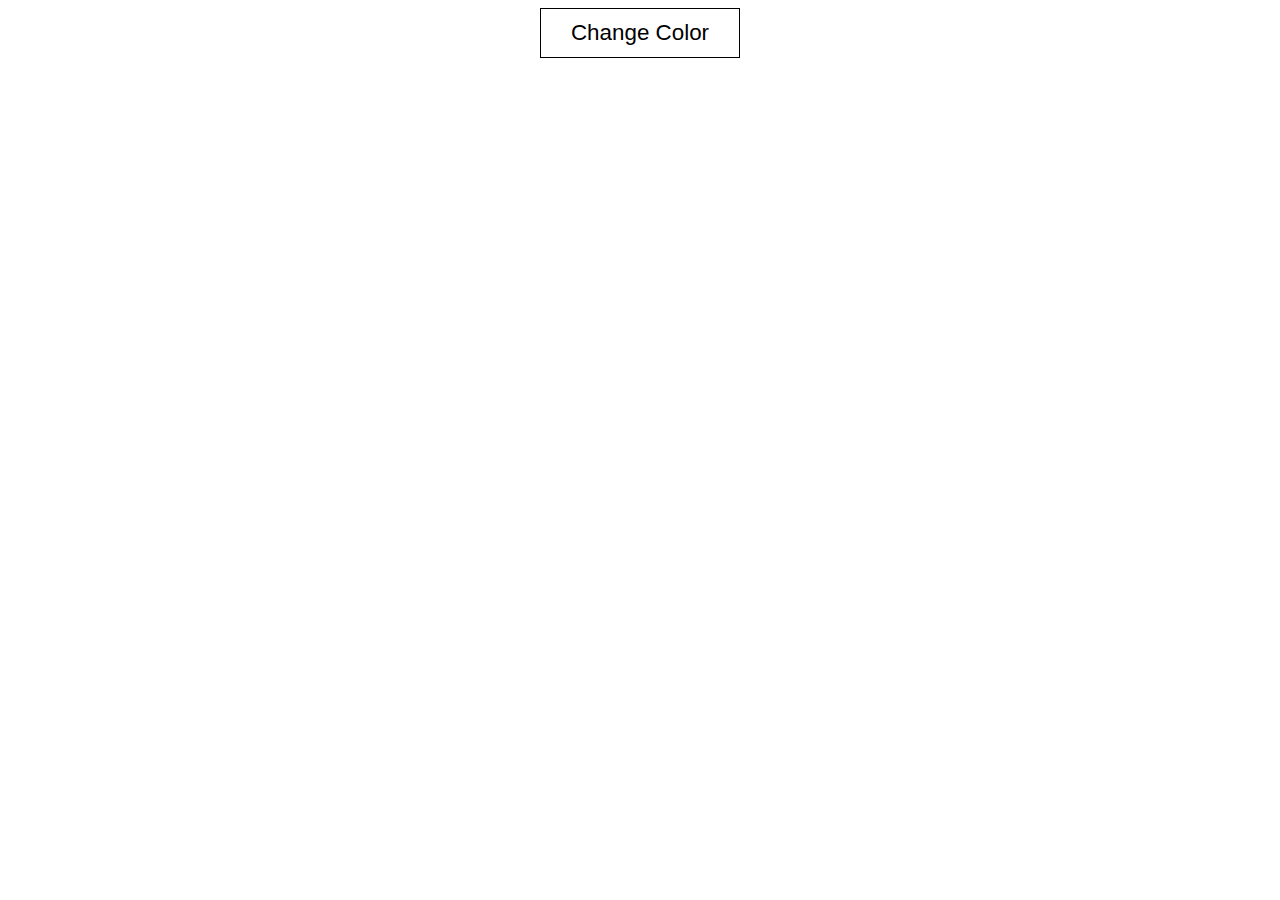
<file: 1) Change Background/index.html>
<!DOCTYPE html>
<html lang="en">
<head>
    <meta charset="UTF-8">
    <meta http-equiv="X-UA-Compatible" content="IE=edge">
    <meta name="viewport" content="width=device-width, initial-scale=1.0">
    <link rel="stylesheet" href="./style.css">
    <title>Change Background</title>
</head>
<body>


    <button id="colorButton">Change Color</button>

    <script src="./main.js"></script>
</body>
</html>
</file>
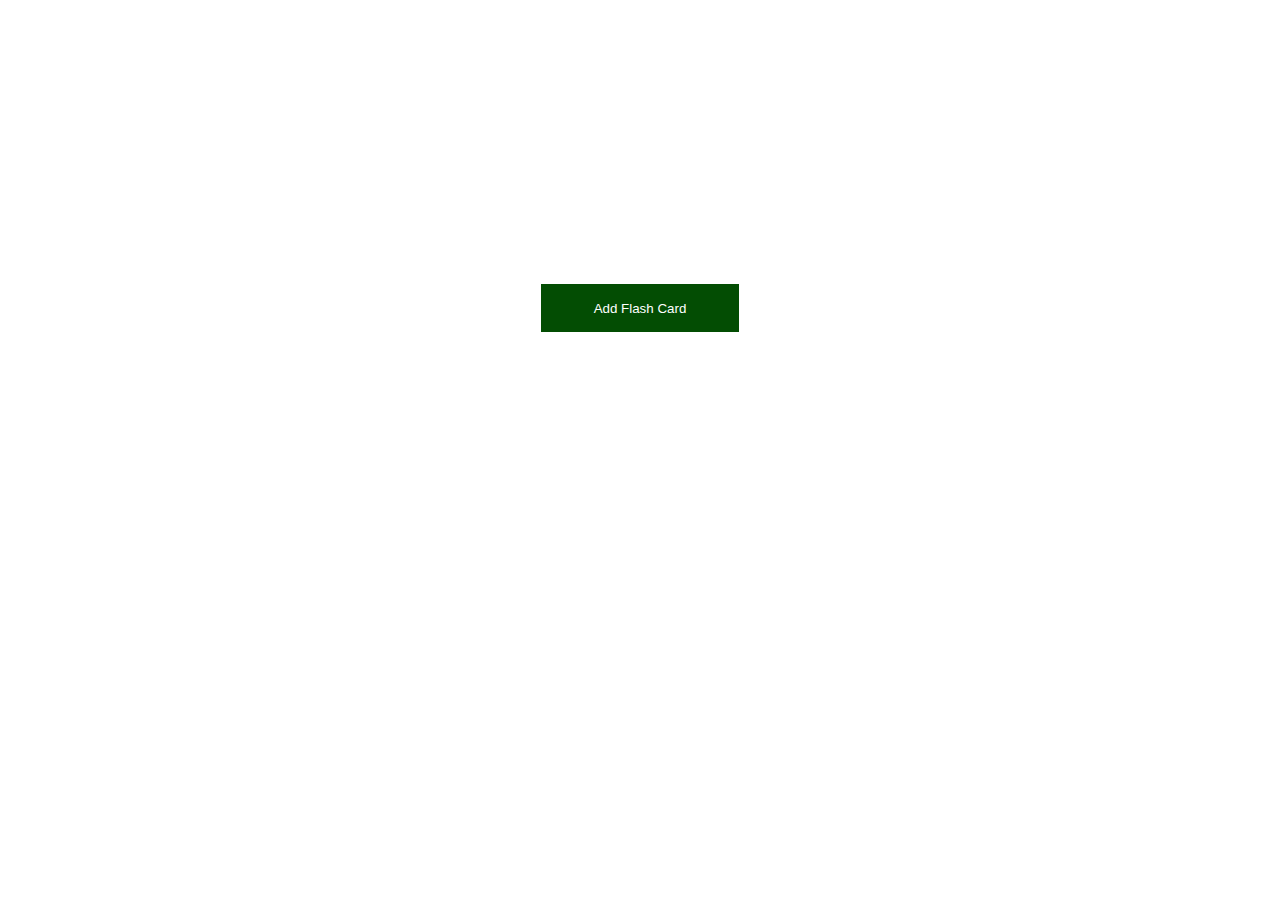
<file: 10) Flash Card/index.html>
<!DOCTYPE html>
<html lang="en">
<head>
    <meta charset="UTF-8">
    <meta http-equiv="X-UA-Compatible" content="IE=edge">
    <meta name="viewport" content="width=device-width, initial-scale=1.0">
    <link rel="stylesheet" href="./style.css">
    <title>Flash Card</title>
</head>
<body>

    <div class="wholeContainer">

        <div class="addFlash">

            <button id="addFlash">Add Flash Card</button>
        </div>


        <div id="flashQuestionAnswer" class="flashQuestionAnswer">

            <div class="flashFormQuestion">

                <label  for="flashQuestion">Flash Question</label>
                <textarea name="flashQuestion" id="flashQuestion" cols="50" rows="5" placeholder="write your question here"></textarea>
    
            </div>
    
            <div class="flashFormAnswer">
    
                <label for="flashAnswer">Flash Answer</label>
                <textarea name="flashAnswer" id="flashAnswer" cols="50" rows="5" placeholder="write your answer here"></textarea>
    
            </div>

            <button id="submitFlash">Submit Flash</button>

        </div>

      



        <div id="flashContainer" class="flashContainer">

            <!-- <div class="card" id="card">

                <p >What is the place over there?</p>
                <p >here</p>

                <button id="showHide">Show/Hide Answer</button>

            </div> -->

        </div>

    </div>
    

    <script type="module" src="./main.js"></script>
</body>
</html>
</file>
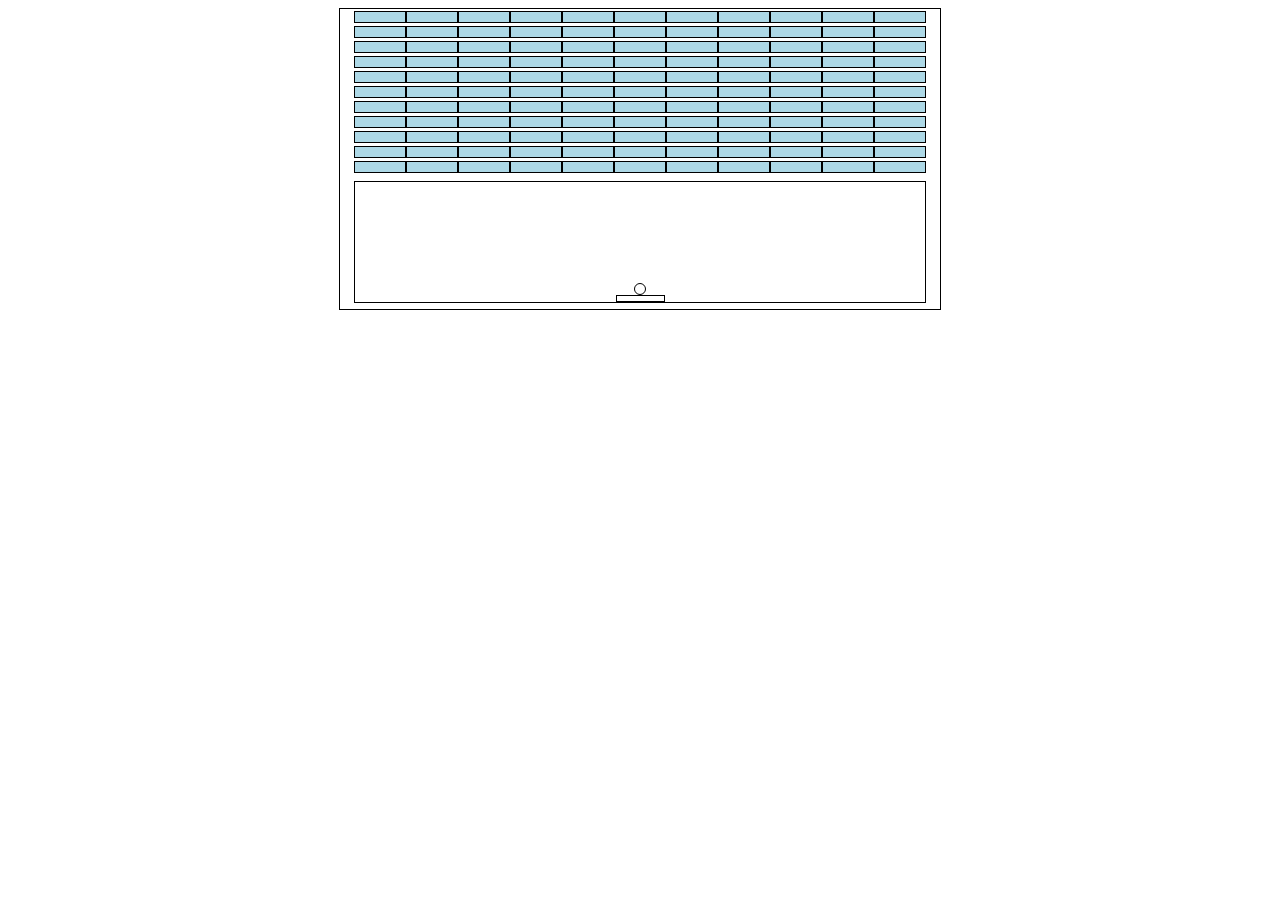
<file: 11) Break out Game (Not done)/index.html>
<!DOCTYPE html>
<html lang="en">
<head>
    <meta charset="UTF-8">
    <meta http-equiv="X-UA-Compatible" content="IE=edge">
    <meta name="viewport" content="width=device-width, initial-scale=1.0">
    <link rel="stylesheet" href="./style.css">
    <title>Break out game</title>


</head>
<body>


    <div id = "gameContainer" class="gameContainer">

        <div id="gameBoxContainer" class="gameBoxContainer">

        </div>

        <div class="character">

            <div id="ball" class="ball">

            </div>

            <div id = "board" class="board">

            </div>


        </div>


    </div>
    
    <script src="./main.js"></script>
</body>
</html>
</file>
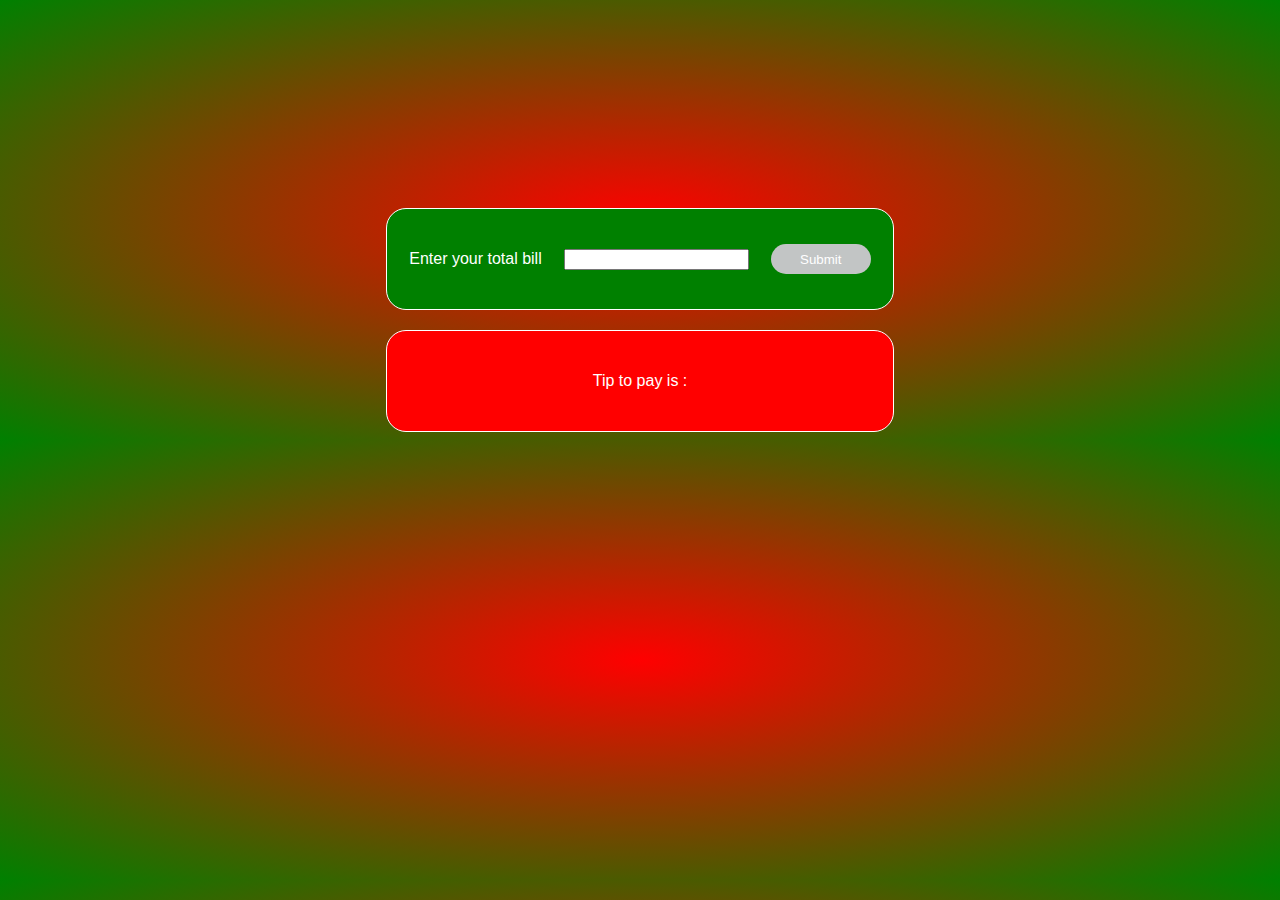
<file: 12) Tip Form/index.html>
<!DOCTYPE html>
<html lang="en">
<head>
    <meta charset="UTF-8">
    <meta http-equiv="X-UA-Compatible" content="IE=edge">
    <meta name="viewport" content="width=device-width, initial-scale=1.0">
    <link rel="stylesheet" href="./style.css">
    <title>Tip Form</title>
</head>
<body>


    <div class="inputContainer">

        <label for="totalPrice">Enter your total bill</label>
        <input id="totalPrice" type="number">
        <button id="submit" type="submit">Submit</button>
    </div>


    <div class="outputContainer">

        <label id="tip" for="">Tip to pay is : </label>
    </div>
    
    <script src="./main.js"></script>
</body>
</html>
</file>
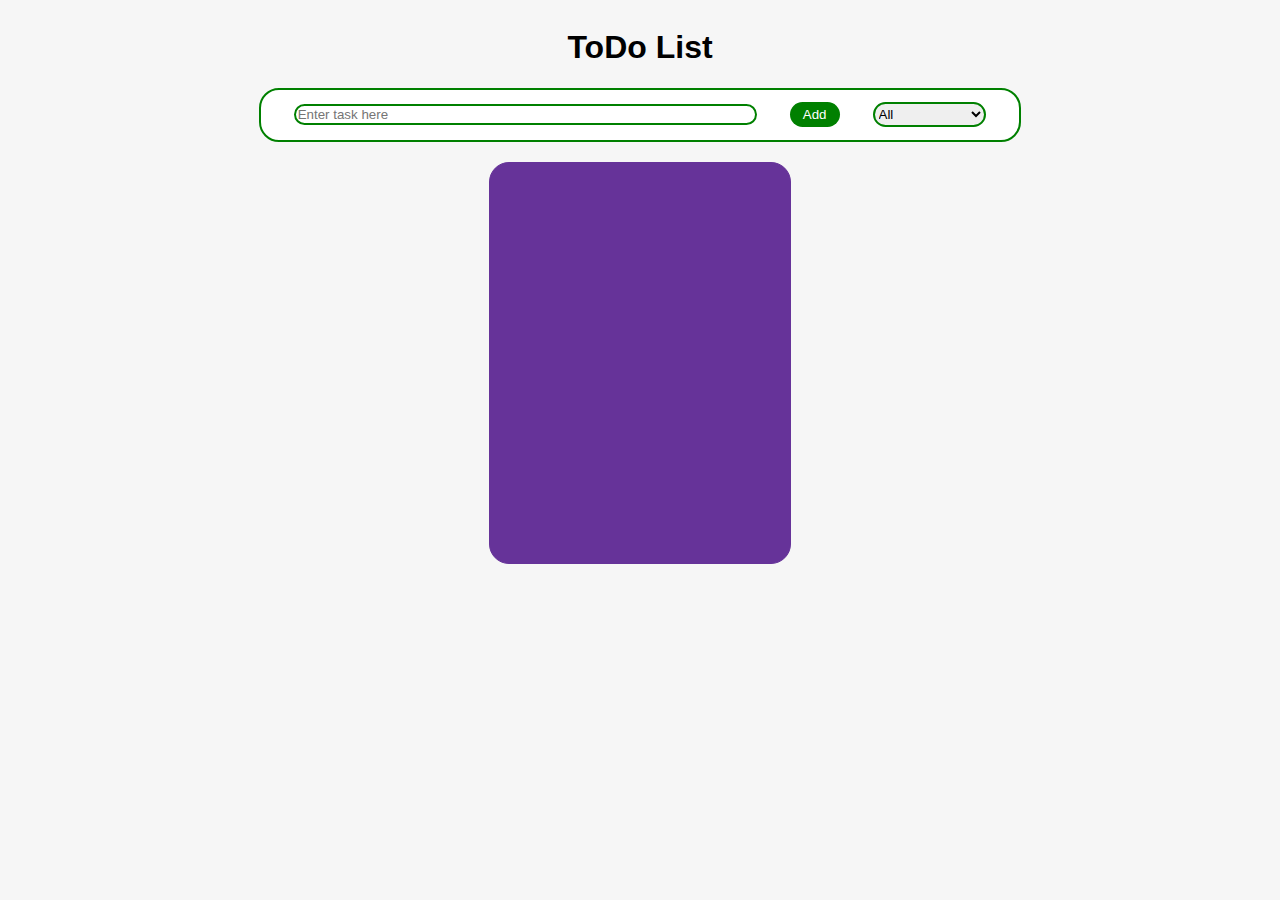
<file: 13) ToDo List/index.html>
<!DOCTYPE html>
<html lang="en">
<head>
    <meta charset="UTF-8">
    <meta http-equiv="X-UA-Compatible" content="IE=edge">
    <meta name="viewport" content="width=device-width, initial-scale=1.0">
    <link rel="stylesheet" href="./style.css">
    <title>ToDo List</title>
</head>
<body>

    <h1>ToDo List</h1>

    <div class="inputContainer">

        <input placeholder="Enter task here" type="text" id="inputTask">
        <button id="addTask">Add</button>

        <select name="filtering" id="filtering">

            <option value="all">All</option>
            <option value="completed">Completed</option>
            <option value="incompleted">Incompleted</option>

        </select>


    </div>

    <div id="outputContainer" class="outputContainer">

        <!-- <ol id="listContainer"> -->

            <!-- <p>Hello man <button class ="complete-incomplete">complete-incomplete</button> </p> -->
       



        <!-- </ol> -->

    </div>
    
    <script src="./main.js"></script>
</body>
</html>
</file>
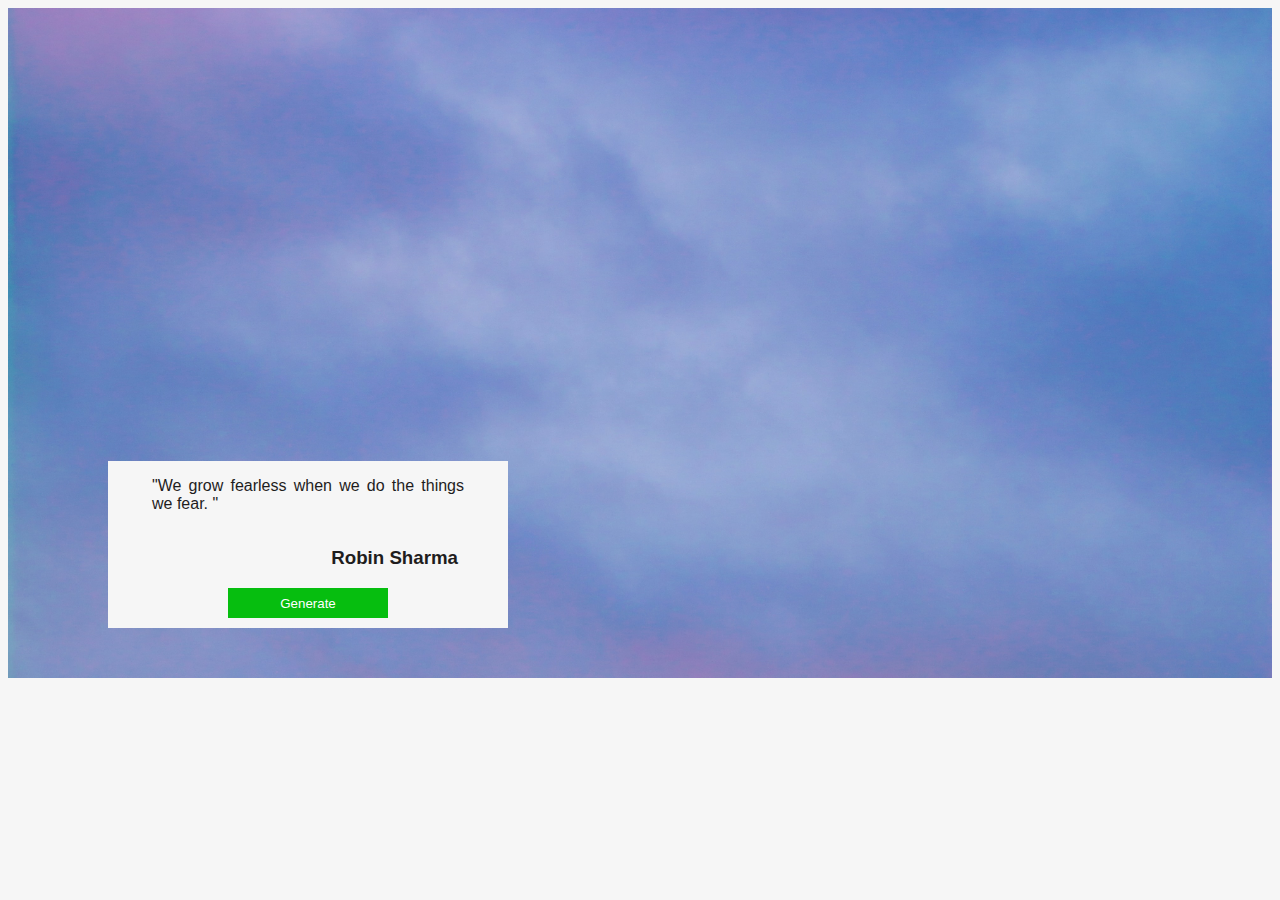
<file: 2) Random Quotes Generator/index.html>
<!DOCTYPE html>
<html lang="en">
<head>
    <meta charset="UTF-8">
    <meta http-equiv="X-UA-Compatible" content="IE=edge">
    <meta name="viewport" content="width=device-width, initial-scale=1.0">
    <link rel="stylesheet" href="style.css">
    <title>Random Quotes Generator</title>
</head>
<body>


    <div id = "container" class="container">

 
    <div class="quoteContainer">

        <div class="quote">
            <blockquote id="blockQuote"> "We grow fearless when we do the things we fear. "</blockquote>
        </div>
        
        <div class="author">

            <h3 id="authorId">Robin Sharma</h3>
        </div>

        <button id="generate">Generate</button>


    
    
    
    </div>

    </div>
    

    <script src="./main.js"></script>
</body>
</html>
</file>
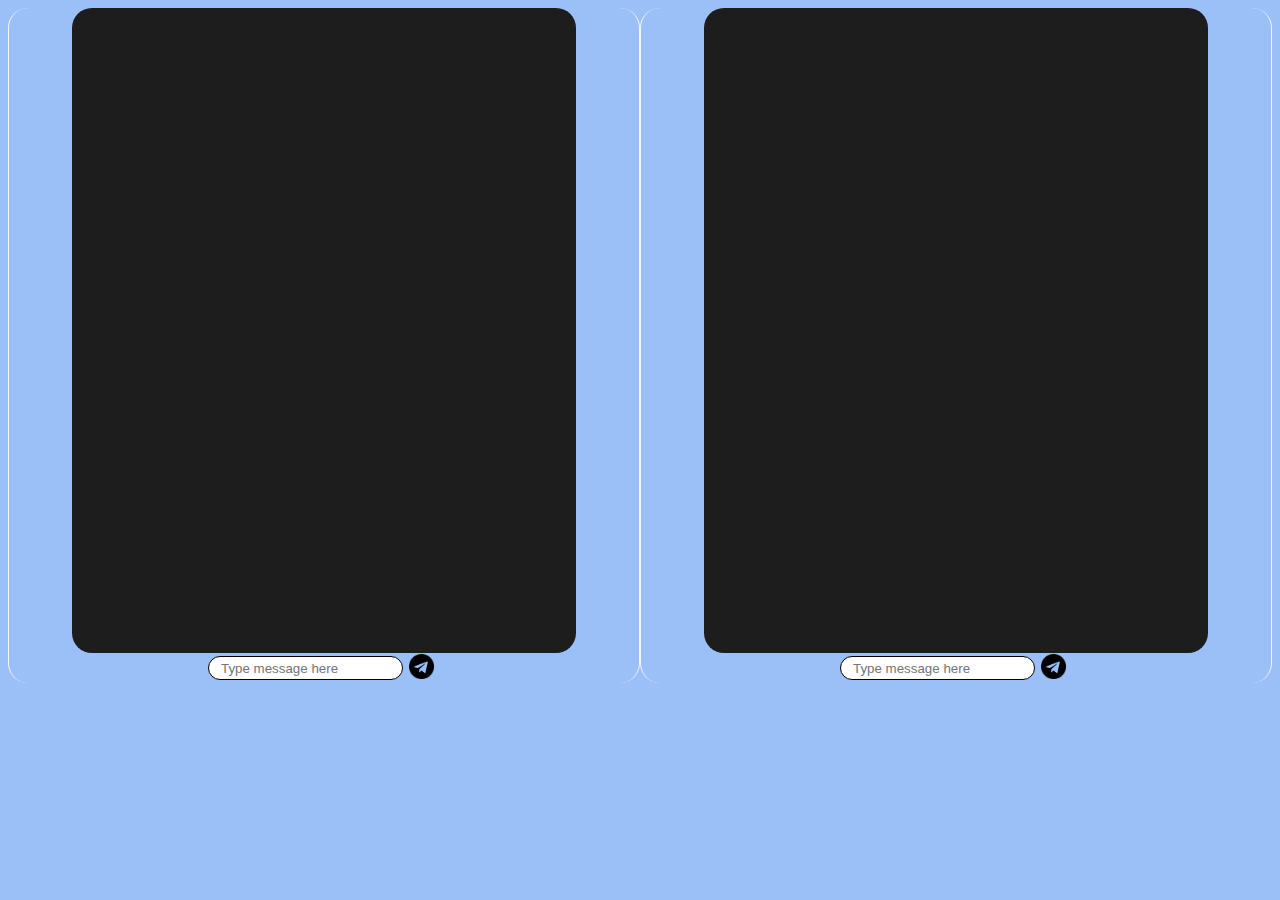
<file: 3) Pass The Message/index.html>
<!DOCTYPE html>
<html lang="en">
<head>
    <meta charset="UTF-8">
    <meta http-equiv="X-UA-Compatible" content="IE=edge">
    <meta name="viewport" content="width=device-width, initial-scale=1.0">
    <title>Pass The Message</title>
    <link rel="stylesheet" href="style.css">
</head>
<body>

    <div class="sendingContainer">

        <div id="firstMessage" class="messages">

            <!-- <div id="inward"> <p>Inward message</p></div> -->

            <!-- <div id="outward"><p>Outward Message</p></div> -->

        </div>

        <div class="inputs">

            <input id="firstInput" placeholder="Type message here" type="text">
            <button id="firstSend"> <img src="./telegram.png" alt=""></button>
        </div>

    </div>

    <div class="receivingContainer">

        
        <div id="secondMessage" class="messages"></div>

        <div class="inputs">

            <input id="secondInput" placeholder="Type message here" type="text">
            <button id="secondSend"><img src="./telegram.png" alt=""></button>
        </div>

    </div>
    
    <script src="./main.js"></script>
</body>
</html>
</file>
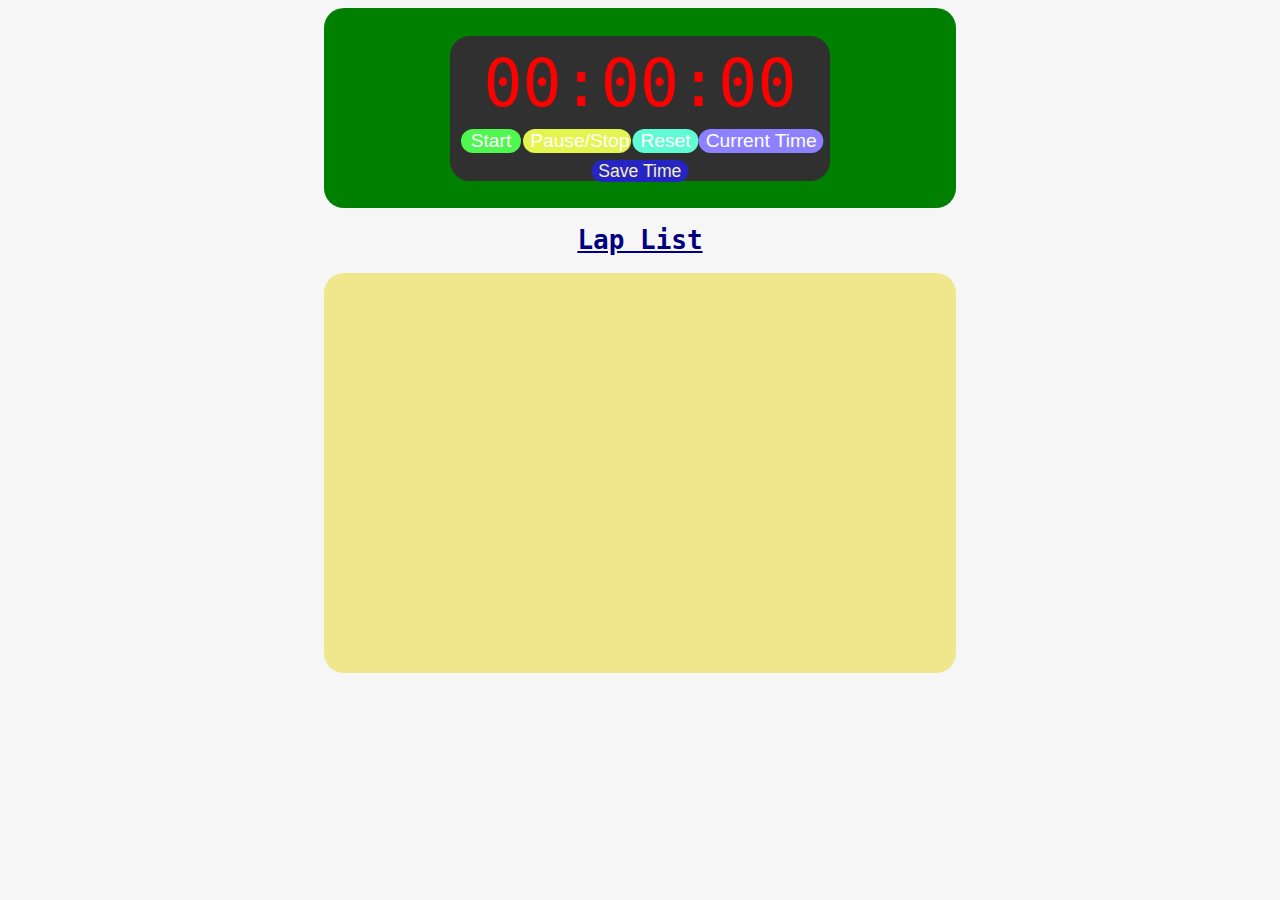
<file: 4) Counter/index.html>
<!DOCTYPE html>
<html lang="en">
<head>
    <meta charset="UTF-8">
    <meta http-equiv="X-UA-Compatible" content="IE=edge">
    <meta name="viewport" content="width=device-width, initial-scale=1.0">
    <link rel="stylesheet" href="./style.css">
    <title>Counter</title>
</head>
<body>


    <div class="counter-container">

        <div class="counter">

            <label id="counting">00:00:00</label>

            <div id="buttons" class="buttons">

                <button id="start">Start</button>
                <button id="pause">Pause/Stop</button>
                <button id="reset">Reset</button>
                <button id="time">Current Time</button>
    
            </div>
            <button id="currentLap">Save Time</button>

      
        </div>

    </div>

    <h1 style= "color: navy; font-family: monospace; text-decoration: underline;">Lap List</h1>

    <div id = "lapContainer" class="lap-container">

        <ol id="lapList"></ol>
    </div>





    
    <script src="./main.js"></script>
</body>
</html>
</file>
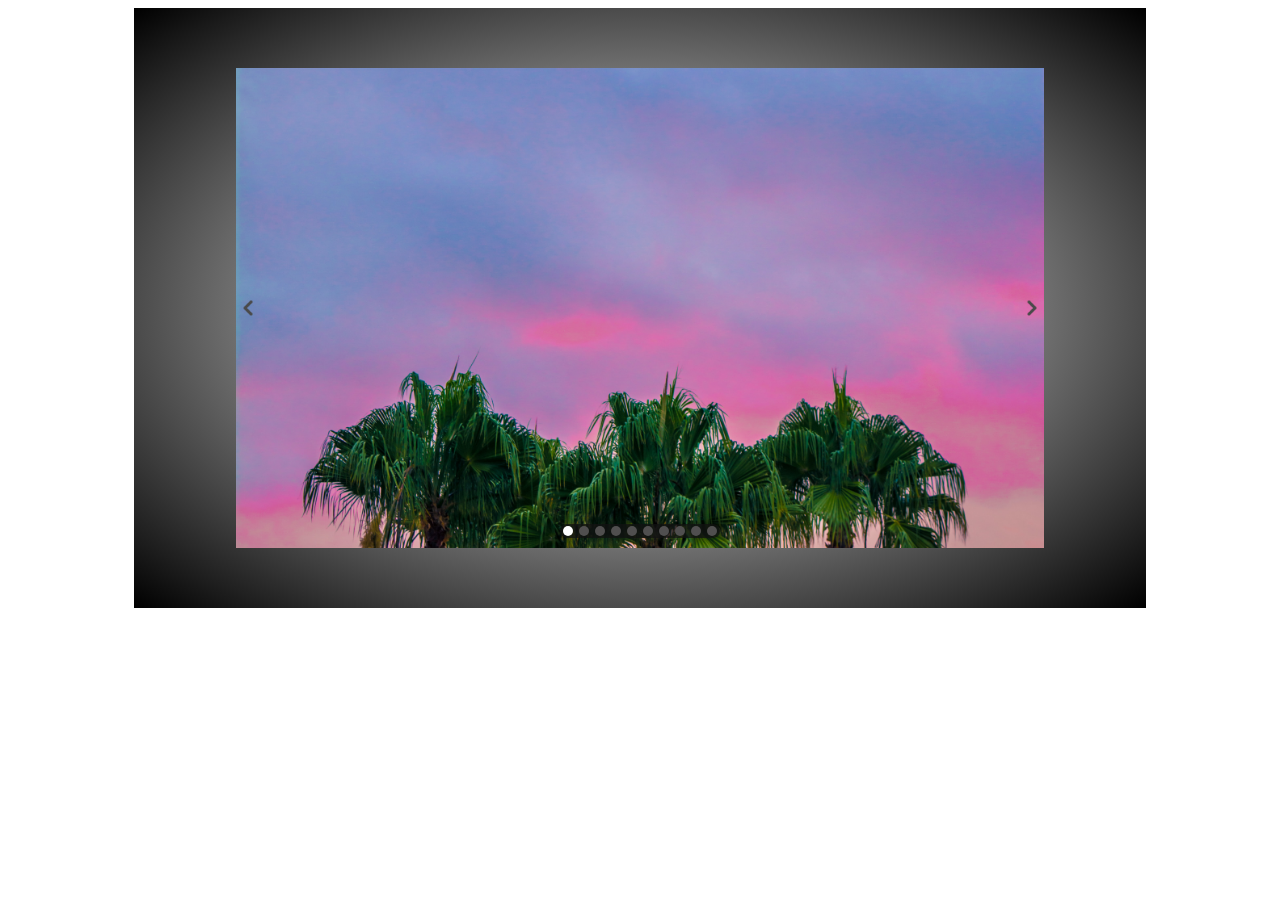
<file: 5) Background Image Slider Project/index.html>
<!DOCTYPE html>
<html lang="en">
<head>
    <meta charset="UTF-8">
    <meta http-equiv="X-UA-Compatible" content="IE=edge">
    <meta name="viewport" content="width=device-width, initial-scale=1.0">
    <link rel="stylesheet" href="./style.css">
    <title>Background Image Slider Project</title>
</head>
<body>

    <div class="sliderContainer">

        <div id="imageContainer" class="imageContainer">

            <div id="leftArrow"> </div>

            <div  class="location">

                <div style="background-color: white;" class="circle"></div>
                <div class="circle"></div>
                <div class="circle"></div>
                <div class="circle"></div>
                <div class="circle"></div>
                <div class="circle"></div>
                <div class="circle"></div>
                <div class="circle"></div>
                <div class="circle"></div>
                <div class="circle"></div>

            </div>
            
            <div id="rightArrow"> </div>


        </div>


    </div>

    
    <script src="./main.js"></script>
</body>
</html>
</file>
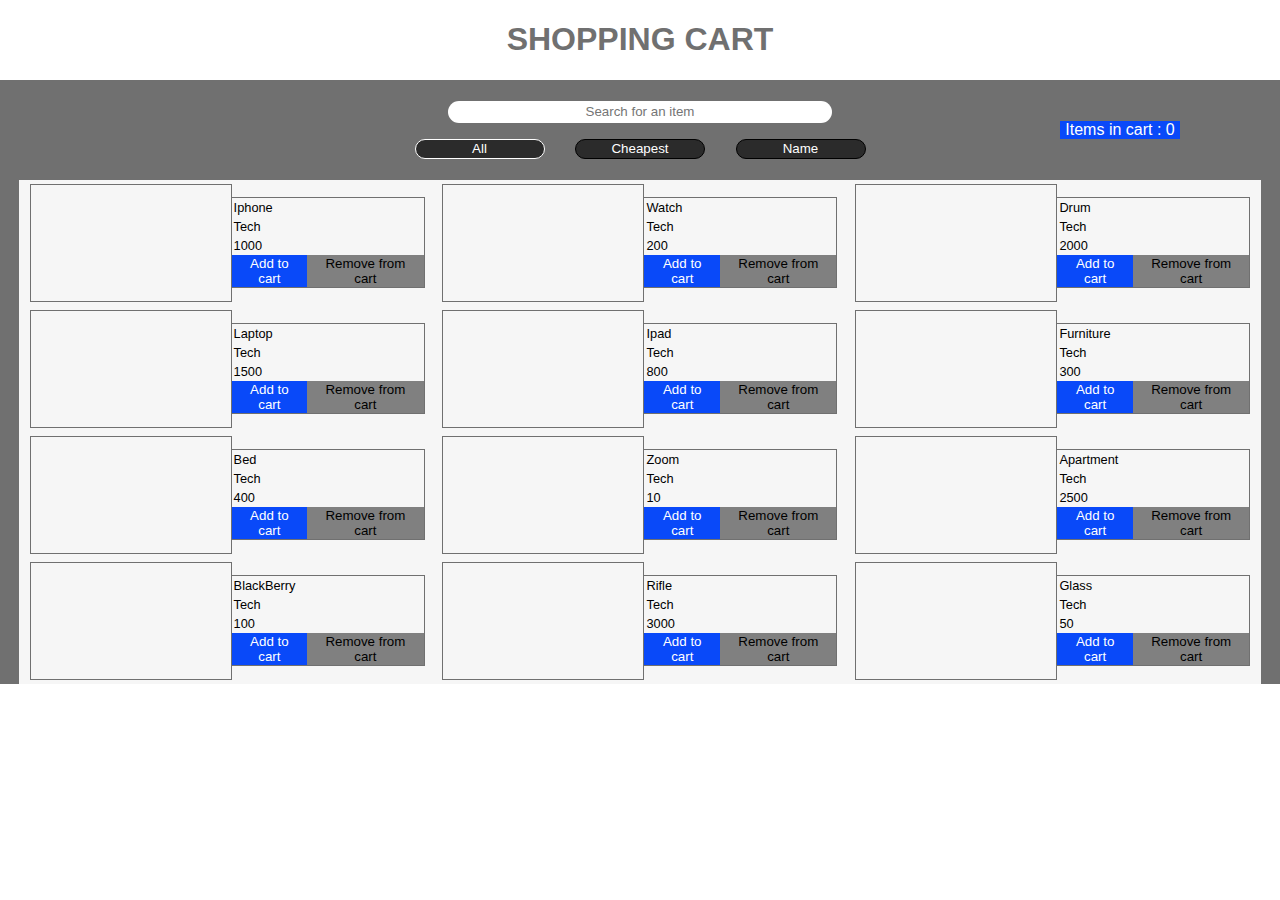
<file: 7) FIlter/index.html>
<!DOCTYPE html>
<html lang="en">
<head>
    <meta charset="UTF-8">
    <meta http-equiv="X-UA-Compatible" content="IE=edge">
    <meta name="viewport" content="width=device-width, initial-scale=1.0">
    <link rel="stylesheet" href="./style.css">
    <title>Filter</title>
</head>
<body>
    
    <h1>SHOPPING CART</h1>

    <div class="wholeContainer">

        <div class="filtersContainer">

            <div class="filters">

                <input placeholder="Search for an item" id = "search" type="text">
                <div class="filterButtons">

                    <button class="filterButton" id="all">All</button>
                    <button class="filterButton" id="cheapest">Cheapest</button>
                    <button class="filterButton" id="name">Name</button>
                </div>

            </div>

            <div class="cartInfo">

                <div class="labelContainer">

                    <label id="cartNumber">Items in cart : 0</label>


                </div>

            </div>

        </div>

        <div id="contentContainer" class="contentContainer">

            <!-- <div class="card">

                <div class="imageContainer">
                    <img src="" alt="">
                </div>

                <div class="imageDescription">

                    <label id="itemName">Name of Item : Name</label>
                    <label id="itemCategory">Catagory : Tech</label>
                    <label id="itemPrice">Price : $10000</label>

                    <div class="addRemoveItem">

                        <button class="add" id="add">Add to cart</button>
                        <button class="remove" id="remove">Remove from cart</button>

                    </div>

                </div>

            </div> -->

        </div>


    </div>

    <script src="./main.js"></script>
</body>
</html>
</file>
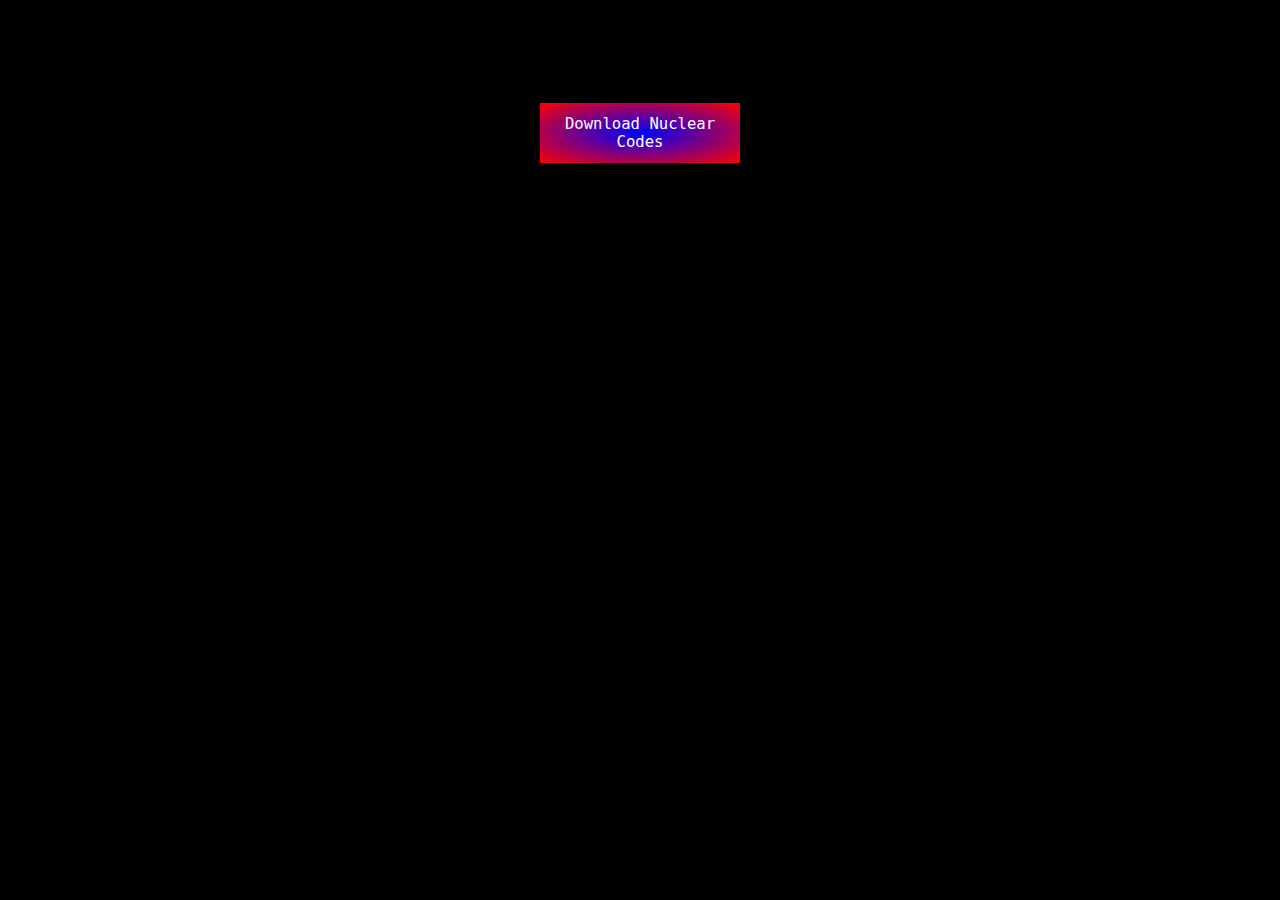
<file: 8) Modal Project/index.html>
<!DOCTYPE html>
<html lang="en">
<head>
    <meta charset="UTF-8">
    <meta http-equiv="X-UA-Compatible" content="IE=edge">
    <meta name="viewport" content="width=device-width, initial-scale=1.0">
    <link rel="stylesheet" href="./style.css">
    <title>Modal</title>
</head>
<body>

    <div class="persuasive">

        <button id="boom">Download Nuclear Codes</button>
    </div>

    <div id="name"  class="name">

        <h3>Identify yourself...</h3>
        <label for="inputname">Enter your name</label>
        <input id="inputName" type="text">
        <button id="submitName">Submit</button>
        <button class="close" id="closeFirstModal">X</button>
      
    </div>

    <div id="age" class="age">

        <h3>It's just for reasearch purposes</h3>
        <label id="labelDate" for="inputDate">Enter your birthday</label>
        <input id="inputDate" type="date">
        <button id="submitDate">Submit</button>
        <button class="close" id="closeSecondModal">X</button>


        
    </div>

    <div id="location" class="location">

        <h3 style="text-align: center;">We are not trying to arrest you.....  really</h3> 
        <label id="labelLocation" for="inputLocation">Just Enter where you are located</label>
        <input id = "inputLocation" type="text">
        <button class="close" id="closeThirdModal">X</button>


    </div>

    


    <script src="./main.js"></script>
</body>
</html>
</file>
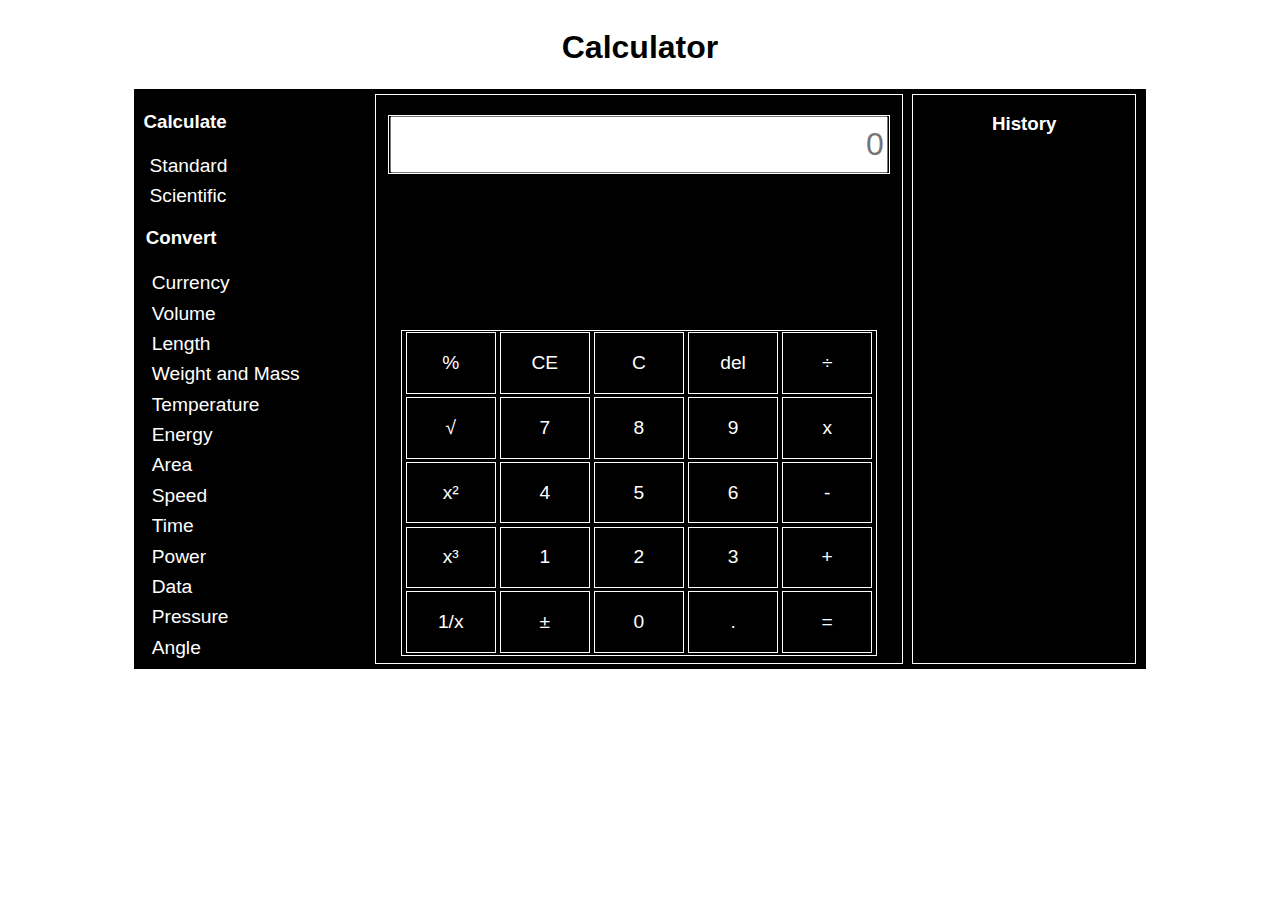
<file: 9) Calculator/index.html>
<!DOCTYPE html>
<html lang="en">
<head>
    <meta charset="UTF-8">
    <meta http-equiv="X-UA-Compatible" content="IE=edge">
    <meta name="viewport" content="width=device-width, initial-scale=1.0">
    <link rel="stylesheet" href="./style.css">
    <title>Calculator</title>
</head>
<body>

    <h1>Calculator</h1>

    <div class="calculatorContainer">

        <div id="choicesContainer" class="choicesContainer">

            <div class="choiceCalculate">

                <h3>Calculate</h3>

                <div class="calculateChoices">

                    <button class="choiceButtons" id="standard">Standard</button>
                    <button class="choiceButtons" id="scientific">Scientific</button>
                    <!-- <button class="choiceButtons" id="programmer">Programmer</button>
                    <button class="choiceButtons" id="date">Date</button> -->

                </div>

            </div>

            <div class="choiceConvert">


                <h3>Convert</h3>

                <div class="convertChoices">

                    <button class="choiceButtons" id="currency">Currency</button>
                    <button class="choiceButtons" id="volume">Volume</button>
                    <button class="choiceButtons" id="length">Length</button>
                    <button class="choiceButtons" id="weightMass">Weight and Mass</button>
                    <button class="choiceButtons" id="temperature">Temperature</button>
                    <button class="choiceButtons" id="energy">Energy</button>
                    <button class="choiceButtons" id="area">Area</button>
                    <button class="choiceButtons" id="speed">Speed</button>
                    <button class="choiceButtons" id="time">Time</button>
                    <button class="choiceButtons" id="power">Power</button>
                    <button class="choiceButtons" id="data">Data</button>
                    <button class="choiceButtons" id="pressure">Pressure</button>
                    <button class="choiceButtons" id="angle">Angle</button>


                </div>

            </div>

        </div>

        <div class="calculate">

            <div class="inputContainer">

                <input placeholder="0" id = "inputting" type="text">
            </div>

            <div id="chosenContainer" class="chosenContainer">

                <div id="standardContainer" class="standardContainer">

                    <button class="standardButtons" id="percent">%</button>
                    <button class="standardButtons" id="CE">CE</button>
                    <button class="standardButtons" id="C">C</button>
                    <button class="standardButtons" id="del">del</button>
                    <button class="standardButtons" id="divide">÷</button>
                    <button class="standardButtons" id="squareRoot">√</button>
                    <button class="standardButtons" id="seven">7</button>
                    <button class="standardButtons" id="eight">8</button>
                    <button class="standardButtons" id="nine">9</button>
                    <button class="standardButtons" id="multiply">x</button>
                    <button class="standardButtons" id="xSquared">x²</button>
                    <button class="standardButtons" id="four">4</button>
                    <button class="standardButtons" id="five">5</button>
                    <button class="standardButtons" id="six">6</button>
                    <button class="standardButtons" id="minus">-</button>
                    <button class="standardButtons" id="xCubed">x³</button>
                    <button class="standardButtons" id="one">1</button>
                    <button class="standardButtons" id="two">2</button>
                    <button class="standardButtons" id="three">3</button>
                    <button class="standardButtons" id="add">+</button>
                    <button class="standardButtons" id="oneOverX">1/x</button>
                    <button class="standardButtons" id="plusMinus">±</button>
                    <button class="standardButtons" id="zero">0</button>
                    <button class="standardButtons" id="decimal">.</button>
                    <button class="standardButtons" id="equals">=</button>

                </div>

                <div id="scientificContainer" class="scientificContainer">

                    <button class="scientificButtons" id="sin">sin</button>
                    <button class="scientificButtons" id="cos">cos</button>
                    <button class="scientificButtons" id="tan">tan</button>
                    <button class="scientificButtons" id="C">C</button>
                    <button class="scientificButtons" id="del">DEL</button>
                    <button class="scientificButtons" id="divide">÷</button>
                    <button class="scientificButtons" id="sinInv">sin-1</button>
                    <button class="scientificButtons" id="cosInv">cos-1</button>
                    <button class="scientificButtons" id="tanInv">tan-1</button>
                    <button class="scientificButtons" id="seven">7</button>
                    <button class="scientificButtons" id="eight">8</button>
                    <button class="scientificButtons" id="nine">9</button>
                    <button class="scientificButtons" id="multiply">X</button>
                    <button class="scientificButtons" id="log">log</button>
                    <button class="scientificButtons" id="pi">π</button>
                    <button class="scientificButtons" id="mod">Mod</button>
                    <button class="scientificButtons" id="four">4</button>
                    <button class="scientificButtons" id="five">5</button>
                    <button class="scientificButtons" id="six">6</button>
                    <button class="scientificButtons" id="minus">-</button>
                    <button class="scientificButtons" id="ln">ln</button>
                    <button class="scientificButtons" id="n!">n!</button>
                    <button class="scientificButtons" id="squareRoot">√</button>
                    <button class="scientificButtons" id="one">1</button>
                    <button class="scientificButtons" id="two">2</button>
                    <button class="scientificButtons" id="three">3</button>
                    <button class="scientificButtons" id="add">+</button>
                    <button class="scientificButtons" id="xSquared">x²</button>
                    <button class="scientificButtons" id="plusMinus">±</button>
                    <button class="scientificButtons" id="zero">0</button>
                    <button class="scientificButtons" id="decimal">.</button>
                    <button class="scientificButtons" id="equals">=</button>

                </div>

                <div class="currencyContainer" id="currencyContainer">

                    <div class="inputConvert">

                        <label for="$">Currency</label>
                        <select name="currency" id="$in">

                            <option value="USD">USD</option>
                            <option value="ETB">ETB</option>
                            <option value="EUR">EUR</option>
                            <option value="GBP">GBP</option>

                        </select>
                        <input type="number" id="initialCurrency">
                        <button id="currencyButtonConvert">Convert</button>

                    </div>

                    <div class="outputConvert">

                        <select name="currency" id="$out">

                            <option value="USD">USD</option>
                            <option value="ETB">ETB</option>
                            <option value="EUR">EUR</option>
                            <option value="GBP">GBP</option>

                        </select>

                        <label id = "finalCurrency" for="">Curency : </label>


                    </div>

                </div>

                <div class="volumeContainer" id="volumeContainer">

                    <div class="inputConvert">

                        <label for="V">Volume</label>
                        <select name="volume" id="Vin">

                            <option value="m³">m³</option>
                            <option value="cm³">cm³</option>
                            <option value="L">L</option>
                            <option value="ml">ml</option>

                        </select>
                        <input type="number" id="initialVolume">
                        <button id="volumeButtonConvert">Convert</button>

                    </div>

                    <div class="outputConvert">

                        <select name="volume" id="Vout">

                            <option value="m³">m³</option>
                            <option value="cm³">cm³</option>
                            <option value="L">L</option>
                            <option value="ml">ml</option>

                        </select>

                        <label id = "finalVolume" for="">Volume : </label>


                    </div>
                </div>

                <div class="lengthContainer" id="lengthContainer">

                    <div class="inputConvert">

                        <label for="L">Length</label>
                        <select name="length" id="Lin">

                            <option value="cm">cm</option>
                            <option value="m">m</option>
                            <option value="km">km</option>
                            <option value="inch">inch</option>
                            <option value="miles">miles</option>


                        </select>
                        <input type="number" id="initialLength">
                        <button id="lengthButtonConvert">Convert</button>

                    </div>

                    <div class="outputConvert">

                        <select name="length" id="Lout">

                            <option value="cm">cm</option>
                            <option value="m">m</option>
                            <option value="km">km</option>
                            <option value="inch">inch</option>
                            <option value="miles">miles</option>

                        </select>

                        <label id = "finalLength" for="">Length : </label>


                    </div>
                </div>

                <div class="weightandMassContainer" id="weightandMassContainer">

                    <div class="inputConvert">

                        <label for="WM">Weight/Mass</label>
                        <select name="weightandMass" id="WMin">

                            <option value="kg">kg</option>
                            <option value="gm">gm</option>
                            <option value="oz.">oz.</option>
                            <option value="lbs">lbs</option>

                        </select>
                        <input type="number" id="initialweightandMass">
                        <button id="weightandMassButtonConvert">Convert</button>

                    </div>

                    <div class="outputConvert">

                        <select name="weightandMass" id="WMout">

                            <option value="kg">kg</option>
                            <option value="gm">gm</option>
                            <option value="oz.">oz.</option>
                            <option value="lbs">lbs</option>

                        </select>

                        <label id = "finalweightandMass" for="">Weight/Mass : </label>


                    </div>
                </div>

                <div class="temperatureContainer" id="temperatureContainer">

                    <div class="inputConvert">

                        <label for="Temp">Temperature</label>
                        <select name="temperature" id="Tempin">

                            <option value="c°">c°</option>
                            <option value="f°">f°</option>
                            <option value="k°">k°</option>

                        </select>
                        <input type="number" id="initialTemperature">
                        <button id="temperatureButtonConvert">Convert</button>

                    </div>

                    <div class="outputConvert">

                        <select name="temperature" id="Tempout">

                            <option value="c°">c°</option>
                            <option value="f°">f°</option>
                            <option value="k°">k°</option>

                        </select>

                        <label id = "finalTemperature" for="">Temperature : </label>


                    </div>
                </div>

                <div class="energyContainer" id="energyContainer">

                    <div class="inputConvert">

                        <label for="Energy">Energy</label>
                        <select name="energy" id="Ein">

                            <option value="J">J</option>
                            <option value="KJ">KJ</option>
                            <option value="EV">ev</option>

                        </select>
                        <input type="number" id="initialEnergy">
                        <button id="energyButtonConvert">Convert</button>

                    </div>

                    <div class="outputConvert">

                        <select name="energy" id="Eout">

                            <option value="J">J</option>
                            <option value="KJ">KJ</option>
                            <option value="EV">ev</option>

                        </select>

                        <label id = "finalEnergy" for="">Energy : </label>


                    </div>
                </div>

                <div class="areaContainer" id="areaContainer">

                    <div class="inputConvert">

                        <label for="Area">Area</label>
                        <select name="area" id="Areain">

                            <option value="m²">m²</option>
                            <option value="cm²">cm²</option>
                            <option value="Km²">Km²</option>
                            <option value="inch²">inch²</option>
                            <option value="miles²">miles²</option>


                        </select>
                        <input type="number" id="initialArea">
                        <button id="areaButtonConvert">Convert</button>

                    </div>

                    <div class="outputConvert">

                        <select name="area" id="Areaout">

                            <option value="m²">m²</option>
                            <option value="cm²">cm²</option>
                            <option value="Km²">Km²</option>
                            <option value="inch²">inch²</option>
                            <option value="miles²">miles²</option>

                        </select>

                        <label id = "finalArea" for="">Area : </label>


                    </div>
                </div>

                <div class="speedContainer" id="speedContainer">

                    <div class="inputConvert">

                        <label for="Speed">Speed</label>
                        <select name="speed" id="Speedin">

                            <option value="m/s">m/s</option>
                            <option value="km/hr">km/hr</option>
                            <option value="cm/s">cm/s</option>
                            <option value="feet/s">feet/s</option>

                        </select>
                        <input type="number" id="initialSpeed">
                        <button id="speedButtonConvert">Convert</button>

                    </div>

                    <div class="outputConvert">

                        <select name="speed" id="Speedout">

                            <option value="m/s">m/s</option>
                            <option value="km/hr">km/hr</option>
                            <option value="cm/s">cm/s</option>
                            <option value="feet/s">feet/s</option>

                        </select>

                        <label id ="finalSpeed" for="">Speed : </label>

                    </div>
                </div>

                <div class="timeContainer" id="timeContainer">

                    <div class="inputConvert">

                        <label for="Time">Time</label>
                        <select name="time" id="Timein">

                            <option value="µs">µs</option>
                            <option value="ms">ms</option>
                            <option value="s">s</option>
                            <option value="min">min</option>
                            <option value="hrs">hr</option>
                            <option value="days">days</option>
                            <option value="weeks">weeks</option>
                            <option value="years">years</option>

                        </select>
                        <input type="number" id="initialTime">
                        <button id="timeButtonConvert">Convert</button>

                    </div>

                    <div class="outputConvert">

                        <select name="Time" id="Timeout">

                            <option value="µs">µs</option>
                            <option value="ms">ms</option>
                            <option value="s">s</option>
                            <option value="min">min</option>
                            <option value="hrs">hr</option>
                            <option value="days">days</option>
                            <option value="weeks">weeks</option>
                            <option value="years">years</option>

                        </select>

                        <label id = "finalTime" for="">Time : </label>


                    </div>
                </div>

                <div class="powerContainer" id="powerContainer">

                    <div class="inputConvert">

                        <label for="Power">Power</label>
                        <select name="power" id="Powerin">

                            <option value="watts">watts</option>
                            <option value="Kilowatts">Kilowatts</option>
                            <option value="Horsepower">Horsepower</option>

                        </select>
                        <input type="number" id="initialPower">
                        <button id="powerButtonConvert">Convert</button>

                    </div>

                    <div class="outputConvert">

                        <select name="power" id="Powerout">

                            <option value="watts">watts</option>
                            <option value="Kilowatts">Kilowatts</option>
                            <option value="Horsepower">Horsepower</option>

                        </select>

                        <label id = "finalPower" for="">Power : </label>


                    </div>
                </div>

                <div class="dataContainer" id="dataContainer">

                    <div class="inputConvert">

                        <label for="Data">Data</label>
                        <select name="data" id="Datain">

                            <option value="mb">mb</option>
                            <option value="kb">kb</option>
                            <option value="tb">tb</option>
                            <option value="bytes">bytes</option>

                        </select>
                        <input type="number" id="initialData">
                        <button id="dataButtonConvert">Convert</button>

                    </div>

                    <div class="outputConvert">

                        <select name="data" id="Dataout">

                            <option value="mb">mb</option>
                            <option value="kb">kb</option>
                            <option value="tb">tb</option>
                            <option value="bytes">bytes</option>

                        </select>

                        <label id = "finalData" for=""> Data : </label>


                    </div>
                </div>

                <div class="pressureContainer" id="pressureContainer">

                    <div class="inputConvert">

                        <label for="Pressure">Pressure</label>
                        <select name="pressure" id="Pressurein">

                            <option value="pascals">pascals</option>
                            <option value="kilopascals">kilopascals</option>
                            <option value="bars">bars</option>

                        </select>
                        <input type="number" id="initialPressure">
                        <button id="pressureButtonConvert">Convert</button>

                    </div>

                    <div class="outputConvert">

                        <select name="pressure" id="Pressureout">

                            <option value="pascals">pascals</option>
                            <option value="kilopascals">kilopascals</option>
                            <option value="bars">bars</option>

                        </select>

                        <label id = "finalPressure" for="">Pressure : </label>

                    </div>
                </div>

                <div class="angleContainer" id="angleContainer">

                    <div class="inputConvert">

                        <label for="Angle">Angle</label>
                        <select name="angle" id="Anglein">

                            <option value="deg°">deg°</option>
                            <option value="rad">Rad</option>
                            <option value="grad">Grad</option>

                        </select>
                        <input type="number" id="initialAngle">
                        <button id="angleButtonConvert">Convert</button>

                    </div>

                    <div class="outputConvert">

                        <select name="angle" id="Angleout">

                            <option value="deg°">deg°</option>
                            <option value="rad">Rad</option>
                            <option value="grad">Grad</option>

                        </select>

                        <label id = "finalAngle" for="">Angle : </label>


                    </div>
                </div>



            </div>

        </div>

        <div class="history">

            <h3 style="text-align: center;">History</h3>

            <ul id="historyList">

            </ul>


        </div>
    </div>
    
    <script src="./main.js"></script>
</body>
</html>
</file>
<file: 1) Change Background/style.css>
body{

    display: flex;
    justify-content: center;
    align-content: center;
    transition: all 0.5s linear;
}

#colorButton{

    width: 200px;
    height: 50px;
    background: transparent;
    border: 1px rgb(0, 0, 0) solid;
    font-size: 1.4em;
    font-family: 'Segoe UI', Tahoma, Geneva, Verdana, sans-serif;
    transition: all 0.2s linear;

}

#colorButton:hover{

    cursor: pointer;
    transform: scale(1.05);
}
</file>
<file: 10) Flash Card/style.css>
body{

    display: flex;
    justify-content: center;
    align-items: center;
    font-family: 'Segoe UI', Tahoma, Geneva, Verdana, sans-serif;
    transition: all 0.5s linear;
}

.wholeContainer{

    /* border: 1px solid; */
    min-height: 600px;
    width: 100%;
    display: flex;
    justify-content: space-evenly;
    align-items: center;
    flex-direction: column;
    transition: inherit;
}

.addFlash{

    border: 1px solid;
    display: flex;
    justify-content: center;
    align-items: center;
    color: white;
    background-color: green;
}

#addFlash{

    color: white;
    background-color: rgb(3, 77, 3);
    transition: all 0.5s linear;
}

#addFlash:hover{

    transform: scale(1.05);
    background-color: green;
    cursor: pointer;
    


}

.addFlash button, #submit{

    background-color: transparent;
    color: black;
    border: 1px solid;
    width: 200px;
    height: 50px;
}



.flashQuestionAnswer{

    border: 1px solid rgb(201, 201, 5);
    border-radius: 10px;
    display: none;
    justify-content: space-evenly;
    align-items: center;
    width: 450px;
    min-height: 300px;
    flex-direction: column;
    transition: inherit;
}

.flashFormQuestion, .flashFormAnswer{

    /* border: 1px solid; */
    display: flex;
    justify-content: space-evenly;
    align-items: center;
    flex-direction: column;
    width: 90%;
    font-family: inherit;
}

.flashQuestionAnswer label{

    font-weight: 500;
}

.flashQuestionAnswer textarea{

    border: 2px solid black;
    background-color: green;
    color: white;
    border-radius: 5px;
}

.flashQuestionAnswer textarea::placeholder{

    color: white;
}

#submitFlash{

    background-color: orange;
    color: white;
    border: 1px red solid;
    height: 30px;
    width: 100px;
    border-radius: 5px;

}

#submitFlash:hover{

    cursor: pointer;
}




.flashContainer{

    border: 1px solid rebeccapurple;
    width: 83%;
    height: auto;
    display: none;
    justify-content: flex-start;
    align-items: flex-start;
    flex-wrap: wrap;
    transition: inherit;
    border-radius: 10px;
}


.card {

    border: 1px solid red;
    width: 340px;
    height: auto;
    margin: 10px;
    border-radius: 10px;
}

.card button{

    margin: 15px;

}

#showHide{

    background-color: white;
    color:blue;
    border: none;
}

#showHide:hover{

    cursor: pointer;
}

.card p{

    margin: 15px;
}

.cardwithAnswer{

    /* border: 1px solid;
    width: 22%;
    height: 100px;
    margin: 20px; */

}
</file>
<file: 11) Break out Game (Not done)/style.css>
body{

    display: flex;
    justify-content: center;
    align-items: center;

}

.gameContainer{

    border: 1px solid;
    width: 600px;
    height: 300px;
    display: flex;
    justify-content: center;
    align-items: flex-start;
    flex-direction: row;
    flex-wrap: wrap;
}

.gameBoxContainer{

    /* border: 1px solid; */
    width: 98%;
    height: 55%;
    display: flex;
    justify-content: center;
    align-items: center;
    flex-direction: row;
    flex-wrap: wrap;
}
.boxes{

    border: 1px solid;
    width: 50px;
    height: 10px;
    background-color: lightblue;

}

.character{

    border: 1px solid;
    width: 95%;
    height: 40%;
    display: flex;
    justify-content: flex-end;
    align-items: center;
    flex-direction: column;
}

.ball{

    width: 10px;
    height: 10px;
    border-radius: 50%;
    border: 1px solid;
    position: relative;
}

.board{

    width: 47px;
    height: 5px;
    border: 1px solid;
    position: relative;

}
</file>
<file: 12) Tip Form/style.css>
body{

    display: flex;
    justify-content: space-evenly;
    align-items: center;
    background:radial-gradient(red,green) ;
    flex-direction: column;
    font-family: 'Segoe UI', Tahoma, Geneva, Verdana, sans-serif;
}

.inputContainer{

    border: 1px solid;
    width: 40%;
    height: 100px;
    display: flex;
    justify-content: space-evenly;
    align-items: center;
    flex-direction: row;
    background-color: green;
    margin-top: 200px;
    color: white;
    border-radius: 20px;
}


.outputContainer{

    border: 1px solid;
    width: 40%;
    height: 100px;
    background-color: red;
    display: flex;
    justify-content: center;
    align-items: center;
    color: white;
    border-radius: 20px;
    margin-top: 20px;
}

#submit{

    width: 100px;
    height: 30px;
    color: white;
    background-color: rgb(194, 197, 197);
    font-family: inherit;
    border-radius: 20px;
    border: none;
}

#submit:hover{

    background-color: rgb(145, 146, 146);
    cursor: pointer;


}
</file>
<file: 13) ToDo List/style.css>
body{

    display: flex;
    justify-content: center;
    align-items: center;
    background-color: #f6f6f6;
    flex-direction: column;
    font-family: 'Segoe UI', Tahoma, Geneva, Verdana, sans-serif;

}


.inputContainer{

    border: 2px solid green;
    border-radius: 20px;
    width: 60%;
    height: 50px;
    display: flex;
    justify-content: space-evenly;
    align-items: center;
    flex-direction: row;
    background-color: white;
    font-family: inherit;
}

#inputTask{

    width: 60%;
    border: 2px green solid;
    border-radius: 20px;
    font-family: inherit;


}

#addTask{

    width: 50px;
    height: 25px;
    border-radius: 20px;
    border: none;
    color: white;
    background-color: green;
    font-family: inherit;
}

#addTask:hover{

    background-color: rgb(44, 209, 44);
    cursor: pointer;
}

#filtering{

    width: 15%;
    height: 25px;
    border-radius: 20px;
    color: black;
    border: 2px solid green;
    font-family: inherit;
}

#filtering option{

    border-radius: inherit;
}
option{

    color: white;
    background-color: green;
}


.outputContainer{

    border: 1px solid rebeccapurple;
    width: 300px;
    min-height: 400px;
    display: flex;
    justify-content: flex-start;
    align-items: center;
    flex-direction: column;
    margin-top: 20px;
    border-radius: 20px;
    font-family: inherit;
    background-color: rebeccapurple;

}




.whole{

    /* border: 1px solid ; */
    display: flex;
    justify-content: flex-start;
    align-items: flex-start;
    flex-wrap: wrap;
    flex-direction: column;
    width: 95%;
    margin: 10px;
    font-family: inherit;
    border-radius: 20px;
    background-color: white;
}
.whole p{

    margin: 20px;
}

.complete-incomplete{

    border: none;
    background-color: transparent;
    color: rgb(16, 40, 180);
    margin: 10px;
}

.complete-incomplete:hover{

    cursor:pointer;
    color: rgb(9, 43, 231);
}

.delete{

    border: none;
    background-color: transparent;
    color: rgb(240, 4, 4);
    margin: 10px;


}

.delete:hover{
    cursor:pointer;

}
</file>
<file: 2) Random Quotes Generator/style.css>
body{

    background-color: #f6f6f6;
}

.container{

    width: 100%;
    height: 670px;
    /* border: 1px solid; */
    display: flex;
    justify-content: flex-start;
    align-items: flex-end;
    transition: all 2s linear ;
    background:url('./images/image1.jpg');
    background-position:"center";
    background-repeat: no-repeat;
    background-size: cover;

}

.quoteContainer{

    display: flex;
    justify-content: center;
    align-items:center;
    /* border: 1px solid; */
    flex-direction: column;
    width: 400px;
    height: auto;
    margin: 0 0 50px 100px;
    transition: all 0.5s linear;
    color: rgb(31, 29, 29);
    background-color: #f6f6f6;

}

.quoteContainer:hover{


    transform: scale(1.05);


}

.quote{

    display: flex;
    justify-content: center;
    align-items: center;
    width: 98%;
    height: auto;
    transition: inherit;
}

.quote blockquote{

    text-align: justify;
    transition: inherit;
    font-family:'Gill Sans', 'Gill Sans MT', Calibri, 'Trebuchet MS', sans-serif;
}

.author{

    display: flex;
    justify-content: flex-end;
    align-items: center;
    /* border: 1px solid; */
    margin-right: 20px;
    width: 80%;
    transition: inherit;
}

.author h3{

    font-family: 'Lucida Sans', 'Lucida Sans Regular', 'Lucida Grande', 'Lucida Sans Unicode', Geneva, Verdana, sans-serif;
}


button{

    height: 30px;
    width: 160px;
    background-color: rgb(6, 190, 15);
    color: white;
    font-family: 'Gill Sans', 'Gill Sans MT', Calibri, 'Trebuchet MS', sans-serif;
    margin-bottom: 10px;
    border: none;
}

button:hover{

    cursor: pointer;
    background-color:rgb(0, 255, 13) ;
}
</file>
<file: 3) Pass The Message/style.css>
body{

    display: flex;
    justify-content: center;
    align-content: center;
    flex-direction: row;
    background-color: #9bbff7;
}

.sendingContainer{

    display: flex;
    justify-content: flex-end;
    align-items: center;
    flex-direction: column;
    /* border: 1px solid; */
    width: 100%;
    height: 675px;
    background-color: #9bbff7;
    border-radius: 20px;
    border-right: 1px solid #f6f6f6;
    border-left: 1px solid #f6f6f6;


}

.messages{

    /* border: 1px solid; */
    width: 80%;
    display: flex;
    justify-content: flex-start;
    align-items: center;
    flex-direction: column;
    overflow-y: scroll;
    max-height: 650px;
    border-radius: 20px;
    border-right: none;
    border-bottom: none;
    background-color: rgb(29, 29, 29);
    height: 98%;
}

#inward, #outward{

    /* margin: px; */
    border-radius:20px ;
}

#inward{

    /* border: 1px solid; */
    width: 90%;
    height: auto;
    /* background-color: #f6f6f6; */

}

#inward p{

    text-align: justify;
    background-color: #f6f6f6;
    flex-wrap: wrap;
    margin-left: 20px;
    /* min-height: 20px; */
    height: auto;
    padding: 20px;
    border-radius: 20px;
    width: 50%;
    font-family:'Gill Sans', 'Gill Sans MT', Calibri, 'Trebuchet MS', sans-serif;

}

#outward p{

    text-align: justify;
    background-color: rgb(85, 85, 252);
    color: white;
    flex-wrap: wrap;
    margin-right: 20px;
    /* min-height: 20px; */
    height: auto;
    padding: 20px;
    width: 50%;
    border-radius: 20px;
    font-family:'Gill Sans', 'Gill Sans MT', Calibri, 'Trebuchet MS', sans-serif;

}

#outward{

    /* border: 1px solid; */
    width: 90%;
    height: auto;
    /* background-color: rgb(127, 127, 253); */
    display: flex;
    justify-content: flex-end;
    align-items: center;


}

.inputs{

    /* border: 1px solid; */
    display: flex;
    justify-content: center;
    align-items: center;
    flex-direction: row;
    width: 100%;
    height:30px;
}   

.inputs input{

    width: 30%;
    transition: all 0.5s linear;
    border-radius: 20px;
    border: 0.2px solid #000000;
    height: 20px;
    background-color: rgb(255, 255, 255);
}

.inputs input::placeholder{

    padding: 10px;
}

.inputs input:left{

    margin: 10px;
}

.inputs input:focus{

    width :70%;
    border: 0.2px solid #f6f6f6;

}

.inputs input:active{

    border: 0.2px solid #f6f6f6;
    
}
#firstSend, #secondSend{

    border: none;
    background-color: transparent;
    border-radius: 10px;
}

#firstSend:hover, #secondSend:hover{

    cursor:pointer;
    transform: scale(1.05);
}
#firstSend img, #secondSend img{

    width: 25px;
    height: 25px;
    object-fit: cover;
}



.receivingContainer{

    display: flex;
    justify-content: flex-end;
    align-items: center;
    flex-direction: column;
    /* border: 1px solid; */
    width: 100%;
    height: 675px;
    background-color: #9bbff7;
    border-radius: 20px;
    border-left: 1px solid #f6f6f6;
    border-right: 1px solid #f6f6f6;


}
</file>
<file: 4) Counter/style.css>
body{

    display: flex;
    justify-content: center;
    align-items: center;
    background-color: #f6f6f6;
    flex-direction: column;
}

.counter-container{

    /* border: 1px solid; */
    width: 50%;
    height: 200px;
    display: flex;
    justify-content: center;
    align-items: center;
    background-color: green;
    border-radius: 20px;

}

.counter{

    display: flex;
    justify-content: center;
    align-items: center;
    flex-direction: column;
    width: 60%;
    background-color: rgb(49, 48, 48);
    border-radius: 20px;
}

.counter label{

    font-family:monospace;
    font-size: 5em;
    padding: 10px;
    color: red;
}

.buttons{

    width: 100%;
    display: flex;
    justify-content: space-evenly;
    align-items: flex-start;
    margin-bottom: 10px;
}

.buttons button{

    transform: scale(1.2);
    font-size: 1em;
    width: auto;
}

#start{

    background-color: rgb(80, 247, 80);
    color: white;
    border: none;
    border-radius: 20px;
    width: 50px;
    
}

#start:hover{

    cursor: pointer;
    background-color: rgb(5, 201, 5);

}

#pause{

    background-color: rgb(228, 245, 80);
    color: white;
    border: none;
    border-radius: 20px;
    width: 90px;
    
}

#pause:hover{

    cursor: pointer;
    background-color: rgb(182, 201, 10);

}

#reset{

    background-color: rgb(96, 250, 212);
    color: white;
    border: none;
    border-radius: 20px;
    width: 55px;
    
}

#reset:hover{

    cursor: pointer;
    background-color: rgb(3, 214, 161);


}

#time{

    background-color: rgb(141, 129, 255);
    color: white;
    border: none;
    border-radius: 20px;
    /* width: 55px; */
    
}

#time:hover{

    cursor: pointer;
    background-color: rgb(91, 73, 252);
    

}


.lap-container{

    width: 50%;
    /* border: 1px solid; */
    height: 400px;
    display: flex;
    justify-content: center;
    align-items: center;
    flex-direction: row;
    flex-wrap: wrap;
    border-radius: 20px;
    background-color: khaki;

}

#lapList{

    display: flex;
    justify-content: flex-start;
    align-items: flex-start;
    flex-direction: column;
    flex-wrap: wrap;
    height: 90%;
    width: 95%;
    /* border: 1px solid; */
    color: navy;
    font-family: monospace;
    font-size: 1.2em;
}

#currentLap{

    color: rgb(245, 239, 186);
    background-color: rgb(37, 37, 196);
    border: none;
    border-radius: 20px;
    font-size: 1em;
    transform: scale(1.1);
}

#currentLap:hover{

    cursor: pointer;
    color: khaki;
    background-color: navy;

}
</file>
<file: 5) Background Image Slider Project/style.css>
body{

    display: flex;
    justify-content: center;
    align-items: center;

}

.sliderContainer{

    /* border: 1px solid; */
    display: flex;
    justify-content: center;
    align-items: center;
    width: 80%;
    height: 600px;
    background-image: radial-gradient(white, black);
}

#imageContainer{

    display: flex;
    justify-content: space-between;
    align-items: flex-end;
    width: 80%;
    height: 80%;
    background: url("./images/background/image1.jpg");
    background-position:center;
    background-repeat: no-repeat;
    background-size:cover;
    transition: all 0.5s linear;
}

.location{

    /* border: white 1px solid; */
    width: auto;
    height: 3%;
    margin-bottom: 10px;
    background-color: rgba(17, 17, 17, 0.753);
    border-radius: 20px;
    display: flex;
    justify-content: space-evenly;
    align-items: center;
}

.circle{

    /* border: 1px gray solid; */
    width: 10px;
    height: 10px;
    border-radius: 50%;
    background-color: rgb(80, 79, 79);
    margin: 3px;
}

.circle:hover{

    cursor: pointer;
}

#leftArrow, #rightArrow{

    /* border: 1px solid; */
    width: 3%;
    height: 100%;

}

#leftArrow{

    background: url('./images/arrow-left-normal.png');
    background-position: center;
    background-repeat: no-repeat;
    background-size: contain;
    transition: all 0.5s linear;
}

#leftArrow:hover{

    background: url('./images/arrow-left-hover.png');
    background-position: center;
    background-repeat: no-repeat;
    background-size: contain;
    cursor: pointer;
    background-color: rgba(17, 17, 17, 0.753);

}

#rightArrow{

    background: url('./images/arrow-right-normal.png');
    background-position: center;
    background-repeat: no-repeat;
    background-size: contain;
    transition: all 0.5s linear;
}

#rightArrow:hover{

    background: url('./images/arrow-right-hover.png');
    background-position: center;
    background-repeat: no-repeat;
    background-size: contain;
    cursor: pointer;
    background-color: rgba(17, 17, 17, 0.753);

}
</file>
<file: 7) FIlter/style.css>
body{

    display: flex;
    justify-content: flex-start;
    align-items: center;
    flex-direction: column;
    font-family: 'Segoe UI', Tahoma, Geneva, Verdana, sans-serif;
    margin: 0;
}

h1{

    color: #707070;
    font-family: 'Segoe UI', Tahoma, Geneva, Verdana, sans-serif;

}

.wholeContainer{

    width: 100%;
    height: auto;
    display: flex;
    justify-content: space-evenly;
    align-items: center;
    flex-direction: column;
    background-color: #707070;

}

.filtersContainer{

    /* border: 1px solid; */
    display: flex;
    justify-content: flex-end;
    align-items: center;
    flex-direction: row;
    width: 100%;
    height: 100px;
}

.filters{

    /* border: 1px solid; */
    width: 50%;
    height: 90%;
    display: flex;
    justify-content: space-evenly;
    align-items: center;
    flex-direction: column;
}

.filters input{

    width: 380px;
    border-radius: 20px;
    /* border: 1px solid; */
    border: none;
    height: 20px;
    text-align: center;
}



.filterButtons{

    /* border: 1px solid; */
    width: 80%;
    /* height: 45px; */
    display: flex;
    justify-content: space-evenly;
    align-items: flex-start;
    flex-wrap: wrap;
}

.filterButton{

    width: 130px;
    border-radius: 20px;
    border: none;
    background-color: #2B2B2B;
    color: white;
    height: 20px;
}



.cartInfo{

    /* border: 1px solid; */
    width: 25%;
    height: 40%;
    display: flex;
    justify-content: center;
    align-items: center;
}

.labelContainer{

    /* border: 1px solid; */
    width: 120px;
    display: flex;
    justify-content: center;
    align-items: center;
    background-color: #0949F9;
    color: white;
}

#cartNumber{

    /* border: 1px solid; */

    font-family: 'Segoe UI', Tahoma, Geneva, Verdana, sans-serif;
}


.contentContainer{

    /* border: 1px solid; */
    display: flex;
    justify-content: space-evenly;
    align-items: flex-start;
    flex-direction: row;
    flex-wrap: wrap;
    width: 97%;
    height: auto;
    background-color: #f6f6f6;


}

button:hover{

    cursor: pointer;
}





.card{

    /* border: 1px solid; */
    width: 400px;
    height: 116px;
    margin: 5px;
    display: flex;
    justify-content: center;
    align-items: center;
    flex-direction: row;
}

.imageContainer{

    border: 1px solid #707070;
    width: 50%;
    height: 100%;
    display: flex;
    justify-content: center;
    align-items: center;

}


.imageDescription{

    border: 1px solid #707070;
    border-left: none;
    width: 48%;
    height: auto;
    display: flex;
    justify-content: flex-start;
    align-items: flex-start;
    flex-direction: column;
    font-size: 0.8em;
}

.imageDescription label{

    margin: 2px;
}

.addRemoveItem{

    display: flex;
    justify-content: center;
    align-items: center;
    flex-direction: row;

}

.add{

   color: white;
   background-color:#0949F9;
   border: none;
   font-family: 'Segoe UI', Tahoma, Geneva, Verdana, sans-serif;
   
}

.add:disabled{

    color: black;
    background-color: gray;
}

.remove{

   color: white;
   background-color: red;
   border: none;
   font-family:'Segoe UI', Tahoma, Geneva, Verdana, sans-serif

    
   


}

.remove:disabled{

    color: black;
    background-color: gray;
}
</file>
<file: 8) Modal Project/style.css>
body{

    display: flex;
    justify-content: center;
    align-items: center;
    flex-direction: column;
    transition: all 0.5s linear;
    font-family: monospace;
    color: white;
    background-color: black;

}

#boom{

    width: 200px;
    height: 60px;
    background-image: radial-gradient(blue, red);
    color: white;
    font-size: 1.2em;
    font-family: inherit;
    border: none;
    transition: inherit;
}

#boom:hover{

    cursor: pointer;
    transform: scale(1.05);
}

.persuasive{

    /* border: 1px solid; */
    width: 500px;
    height: 250px;
    display: flex;
    justify-content: center;
    align-items: center;
    transition: inherit;
   

}

.name{

    position: absolute;
    justify-content: center;
    align-items: center;
    flex-direction: column;
    z-index: 1;
    display: none;
    top: 20px;
    border: 1px solid;
    height:200px;
    width: 300px;
    background-color: green;
    transition: all 3s linear;
}

.age{

    position: absolute;
    justify-content: center;
    align-items: center;
    flex-direction: column;
    z-index: 3;
    right: 1000px;
    /* margin-top: 50px; */
    display: none;
    top: 20px;
    border: 1px solid;
    height:200px;
    width: 300px;
    background-color: blue;
    transition: all 3s linear;



}

.location{

    position: absolute;
    justify-content: center;
    align-items: center;
    flex-direction: column;
    z-index: 5;
    left: 1000px;
    /* margin-top: 100px; */
    display: none;
    top: 20px;
    border: 1px solid;
    height:200px;
    width: 300px;
    background-color: red;
    transition: inherit;

}
</file>
<file: 9) Calculator/style.css>
body{

    display: flex;
    justify-content: center;
    align-items: center;
    flex-direction: column;
    font-family: 'Segoe UI', Tahoma, Geneva, Verdana, sans-serif;
}



.calculatorContainer{

    border: 1px solid;
    width: 80%;
    height: 580px;
    display: flex;
    justify-content: space-evenly;
    align-items: center;
    background-color: black;
    color: white;

}




.choicesContainer{

    /* border: 1px solid; */
    width: 22%;
    height: 98%;
    display: flex;
    justify-content: space-between;
    align-items: center;
    flex-direction: column;
}

.choicesContainer button{

    width: 100%;
    height: 30px;
    background-color: transparent;
    color: white;
    border: none;
    text-align: left;
    font-size: 1.2em;
    transition: all 0.3s linear;
}

#choicesContainer button:hover{

    border: 1px solid white;
    cursor: pointer;


}

.choiceCalculate{

    /* border: 1px solid; */
    width: 100%;
    height: 20%;
    display: flex;
    justify-content: center;
    align-items: flex-start;
    flex-direction: column;
}

.calculateChoices{

    /* border: 1px solid; */
    width: 99%;
    height: 80%;
    display: flex;
    justify-content: space-evenly;
    align-items: center;
    flex-direction: column;
}




.choiceConvert{

    /* border: 1px solid; */
    width: 98%;
    height: 85%;
    display: flex;
    justify-content: center;
    align-items: flex-start;
    flex-direction: column;
}

.convertChoices{

    /* border: 1px blue solid; */
    width: 100%;
    height: 98%;
    display: flex;
    justify-content: space-evenly;
    align-items: center;
    flex-direction: column;


}














.calculate{

    border: 1px solid;
    width: 52%;
    height: 98%;
    display: flex;
    justify-content: space-between;
    align-items: center;
    flex-direction: column;
}


.inputContainer{

    border: 1px solid;
    width: 95%;
    height: 10%;
    display: flex;
    justify-content: center;
    align-items: center;
    margin-top: 20px;
}

.inputContainer input{

    width: 98%;
    height: 90%;
    text-align: right;
    font-size: 2em;
}

.chosenContainer{

    /* border: 1px solid; */
    width: 95%;
    height: 60%;
    display: flex;
    justify-content: center;
    align-items: center;
}


.standardContainer{

    display: flex;
    justify-content: space-evenly;
    align-items: center;
    flex-direction: row;
    flex-wrap: wrap;
    border: 1px solid;
    width: 95%;
    height: 95%;
}

.standardButtons{

    border: 1px solid white;
    width: 19%;
    height: 19%;
    background-color: black;
    color: white;
    font-size: 1.2em;
}

.standardButtons:hover, .scientificButtons:hover{

    background-color: rgba(41, 40, 40, 0.911);
    cursor: pointer;
}



.scientificContainer{

    display: none;
    justify-content: space-evenly;
    align-items: center;
    flex-direction: row;
    flex-wrap: wrap;
    border: 1px solid;
    width: 95%;
    height: 95%;
}

.scientificButtons{

    border: 1px solid;
    width: 14%;
    height: 15%;
    background-color: black;
    color: white;
    font-size: 1.2em;
}


/* converters */
.currencyContainer, 
.volumeContainer, 
.lengthContainer, 
.weightandMassContainer,
.temperatureContainer,
.energyContainer,
.areaContainer,
.speedContainer,
.timeContainer,
.powerContainer,
.dataContainer,
.pressureContainer,
.angleContainer{

    display: none;
    justify-content: space-around;
    align-items: center;
    flex-direction: column;
    flex-wrap: wrap;
    /* border: 1px solid; */
    width: 95%;
    height: 70%;
    font-size: 1.2em;
}

.inputConvert{

    border-bottom: 1px solid white;
    height: 100px;
    width: 90%;
    display: flex;
    justify-content: space-evenly;
    align-items: center;

}

.inputConvert label{

    margin: 0 0 8px 0;
}
.outputConvert label{

    margin: 0 0 5px 10px;
}

.inputConvert select, .outputConvert select{

    background-color: black;
    color: white;
    width: 70px;
}

.inputConvert button{

    color: white;
    background-color: black;
    border: 1px solid white;
    height: 19px;
    transition: all 0.1s linear;

}

.inputConvert button:hover{

    background-color: rgb(44, 44, 44);
    cursor: pointer;
}


.outputConvert{

    border-top: 1px solid white;
    width: 90%;
    height: 100px;
    display: flex;
    justify-content: center;
    align-items: center;

}

















.history{

    border: 1px solid;
    width: 22%;
    height: 98%;
}

#historyList{

    color: white;
    font-size: 1.2em;
}
</file>
